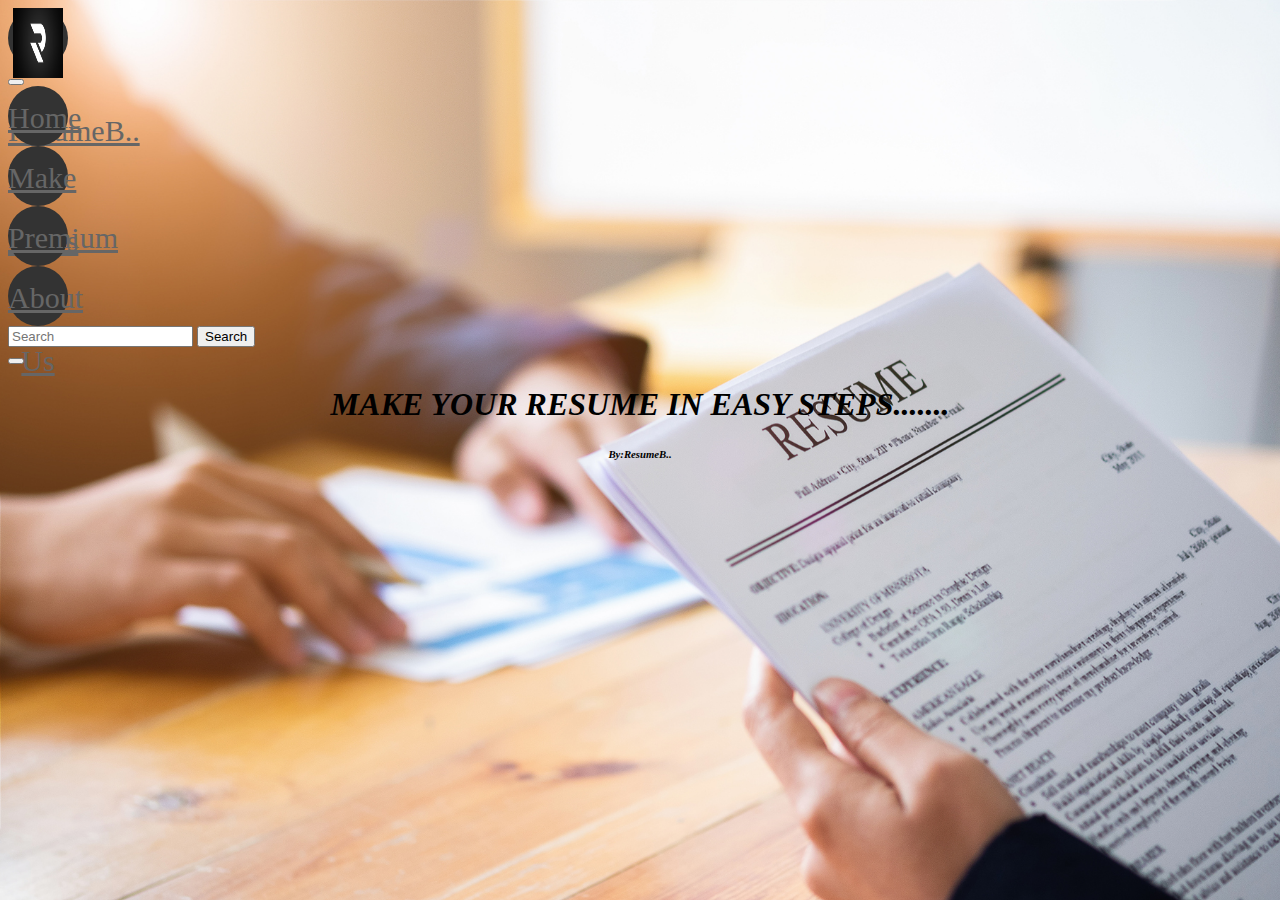
<file: index.html>
<!DOCTYPE html>
<html lang="en">
<head>
    <meta charset="UTF-8">
    <meta name="viewport" content="width=device-width, initial-scale=1.0">
<link rel="stylesheet" href="index.css">
    <link href="https://cdn.jsdelivr.net/npm/bootstrap@5.3.2/dist/css/bootstrap.min.css" rel="stylesheet" integrity="sha384-T3c6CoIi6uLrA9TneNEoa7RxnatzjcDSCmG1MXxSR1GAsXEV/Dwwykc2MPK8M2HN" crossorigin="anonymous"> 
    <title>ResumeB..</title>
</head>
<body>
  <script>
    /*var hi=prompt()
    alert("hello ji");*/
    var tweet = prompt("enter your tweet")
    var luke = tweet.length
    alert( "your tweet is" + luke +"no of character" + 140-luke + "character left")
  </script>
    
    <nav class="navbar navbar-expand-lg navbar-dark bg-dark">
        <div class="container-fluid">
        <a class="navbar-brand" href="r.jpg"><img src="r.jpg" height="70" width="50" alt="" my> ResumeB..</a>
        <button class="navbar-toggler" type="button" data-toggle="collapse" data-target="#navbarNavAltMarkup" aria-controls="navbarNavAltMarkup" aria-expanded="false" aria-label="Toggle navigation">
          <span class="navbar-toggler-icon"></span>
          
        </button>

        
        <div class="collapse navbar-collapse " id="navbarNavAltMarkup">
          <div class="navbar-nav mb-lg-auto m-lg-auto">
            <a class="nav-item nav-link active" href="#">Home <span class="sr-only"></span></a>
            <a class="nav-item nav-link" href="makeyour.html"> Make Yours <span class="sr-only"></span></a>
            <a class="nav-item nav-link" href="#">Premium<span class="sr-only"></span></a>
            <a class="nav-item nav-link " href="#">About Us<span class="sr-only"></span></a>
            <form class="d-flex ms-auto order-5">
                <input class="form-control me-2" type="search" placeholder="Search" aria-label="Search">
                <button class="btn btn-outline-success" type="submit">Search</button>
                </form>
              <button class="navbar-toggler" type="button" data-toggle="collapse" data-target="#navbarToggleExternalContent" aria-controls="navbarToggleExternalContent" aria-expanded="false" aria-label="Toggle navigation">
                <span class="navbar-toggler-icon"></span>
              </button>
              <div class="collapse navbar collapse"></div>
          </div>
          
            </div>
        </div>
      </nav>
      <div class="p-3 mb-2 bg-secondary text-white ">
        <style >
            body{
                background-image:url(iStock-1160804712.jpg);
                background-size: 1500px;
                
            }
        </style>
     
        
      <center><h1 style="font-style: italic;">MAKE YOUR RESUME IN EASY STEPS.......</h1></center>
      <CEnter><h6 style="font-style: italic;">By:ResumeB..</h6></CEnter>


   
      <script src="https://cdn.jsdelivr.net/npm/bootstrap@5.3.2/dist/js/bootstrap.bundle.min.js" integrity="sha384-C6RzsynM9kWDrMNeT87bh95OGNyZPhcTNXj1NW7RuBCsyN/o0jlpcV8Qyq46cDfL" crossorigin="anonymous"></script>
    </div>
</div>
<body>


</html>
</file>
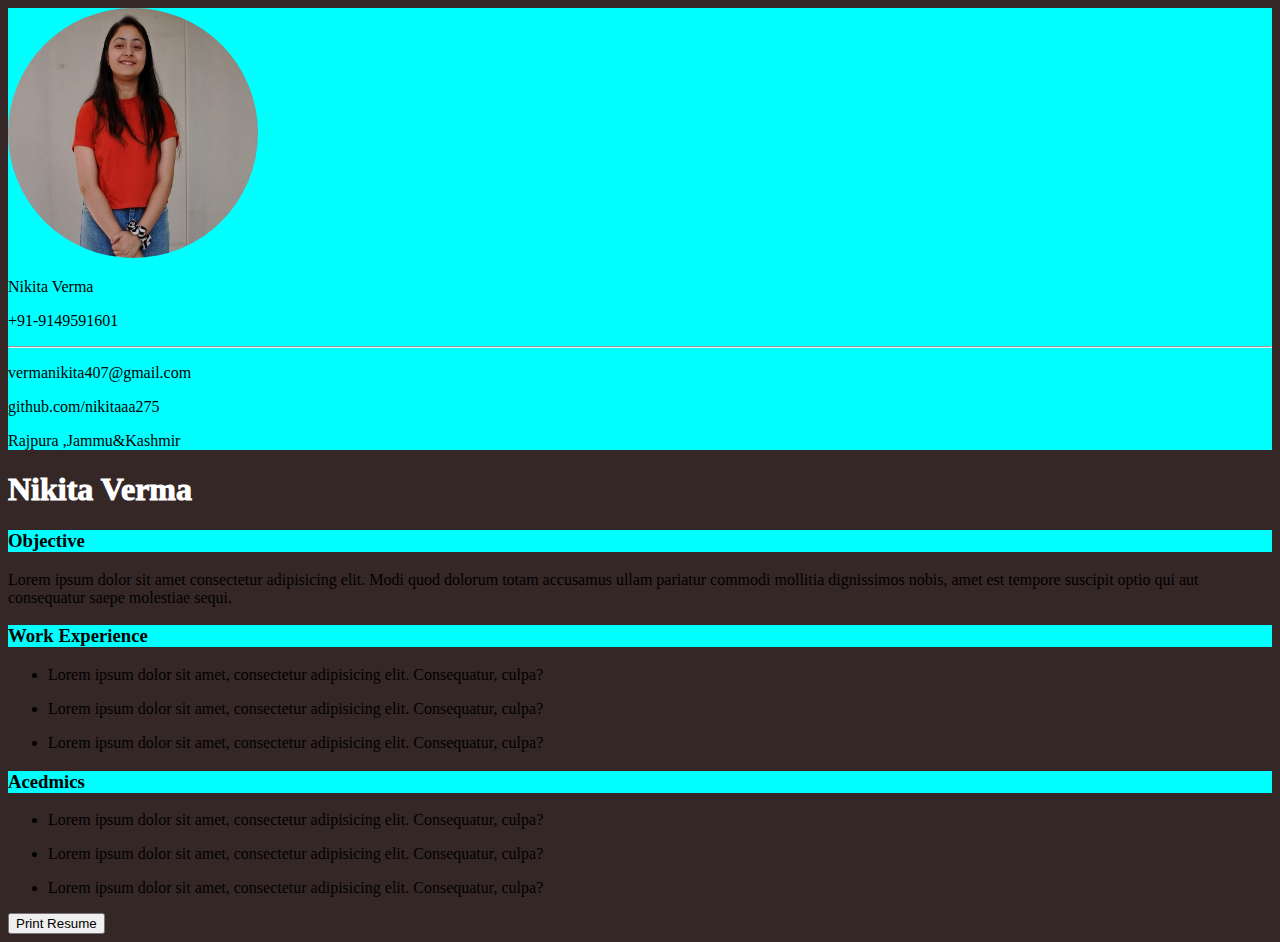
<file: generateresume.html>
<!DOCTYPE html>
<html lang="en">
<head>
    <meta charset="UTF-8">
    <meta name="viewport" content="width=device-width, initial-scale=1.0">
    <link href="https://cdn.jsdelivr.net/npm/bootstrap@5.3.2/dist/css/bootstrap.min.css" rel="stylesheet" integrity="sha384-T3c6CoIi6uLrA9TneNEoa7RxnatzjcDSCmG1MXxSR1GAsXEV/Dwwykc2MPK8M2HN" crossorigin="anonymous"> 
 
    <title>Generating Resume Template</title>
</head>
<body>
    <style>
        body{
            background-color: rgb(54, 39, 39);

        }
            
    </style>

    <div class="container" id="cv-template">
    <div class="row">
        <div class="col-md-4 text-center" style="background-color: aqua;">
            <img 
            src="IMG_20230927_105407 (1).jpg"
            style="border: 1px; border-radius: 50%; height: 250px ; width: 250px;"
            >
            <div class="container">
            <p id="nameT1">Nikita Verma</p>
            <p id="contactT">+91-9149591601</p>
            <hr>
            <p id="mailT">vermanikita407@gmail.com</p>
            <p id="githubT">github.com/nikitaaa275</p>
            <p id="adressT">Rajpura ,Jammu&Kashmir</p>
        </div>
        </div>
   
       
        <div class="col-md-6 ">
           <h1 id="nameT2" class="text-center" style="font-weight: 980; color: white; ">Nikita Verma</h1>
           <div class="card mt-4">
            <div class="card-header " style="background-color: aqua;">
                <h3 id="objectiveT">Objective</h3>
            </div>
            <div class="card-body">
                <p id="paragraphT">Lorem ipsum dolor sit amet consectetur adipisicing elit. Modi quod dolorum totam accusamus ullam pariatur commodi mollitia dignissimos nobis, amet est tempore suscipit optio qui aut consequatur saepe molestiae sequi.</p>
            </div>
           </div>
           <div class="card mt-4">
            <div class="card-header " style="background-color: aqua;">
                <h3 id="workexerienceT">Work Experience</h3>
            </div>
            <div class="card-body">
                <ul>
                    <li>
                        Lorem ipsum dolor sit amet, consectetur adipisicing elit. Consequatur, culpa?
                    </li>
                </ul>
                <ul>
                    <li>
                        Lorem ipsum dolor sit amet, consectetur adipisicing elit. Consequatur, culpa?
                    </li>
                </ul>
                <ul>
                    <li>
                        Lorem ipsum dolor sit amet, consectetur adipisicing elit. Consequatur, culpa?
                    </li>
                </ul>
                </div>
           </div>
           <div class="card mt-4">
            <div class="card-header " style="background-color: aqua;">
                <h3 id="acedmicT">Acedmics</h3>
            </div>
            <div class="card-body">
                <ul>
                    <li>
                        Lorem ipsum dolor sit amet, consectetur adipisicing elit. Consequatur, culpa?
                    </li>
                </ul>
                <ul>
                    <li>
                        Lorem ipsum dolor sit amet, consectetur adipisicing elit. Consequatur, culpa?
                    </li>
                </ul>
                <ul>
                    <li>
                        Lorem ipsum dolor sit amet, consectetur adipisicing elit. Consequatur, culpa?
                    </li>
                </ul>
                </div>
           </div>

        </div>
      
     
    </div>
    </div>
    <div class="container text-center mt-3">
        <button onclick="printCV()" class="btn btn-primary btn-dark">Print Resume</button>
       </div>
        <script src="https://cdn.jsdelivr.net/npm/bootstrap@5.3.2/dist/js/bootstrap.bundle.min.js" integrity="sha384-C6RzsynM9kWDrMNeT87bh95OGNyZPhcTNXj1NW7RuBCsyN/o0jlpcV8Qyq46cDfL" crossorigin="anonymous"></script>
    
         
                   
         
</body>
</html>
</file>
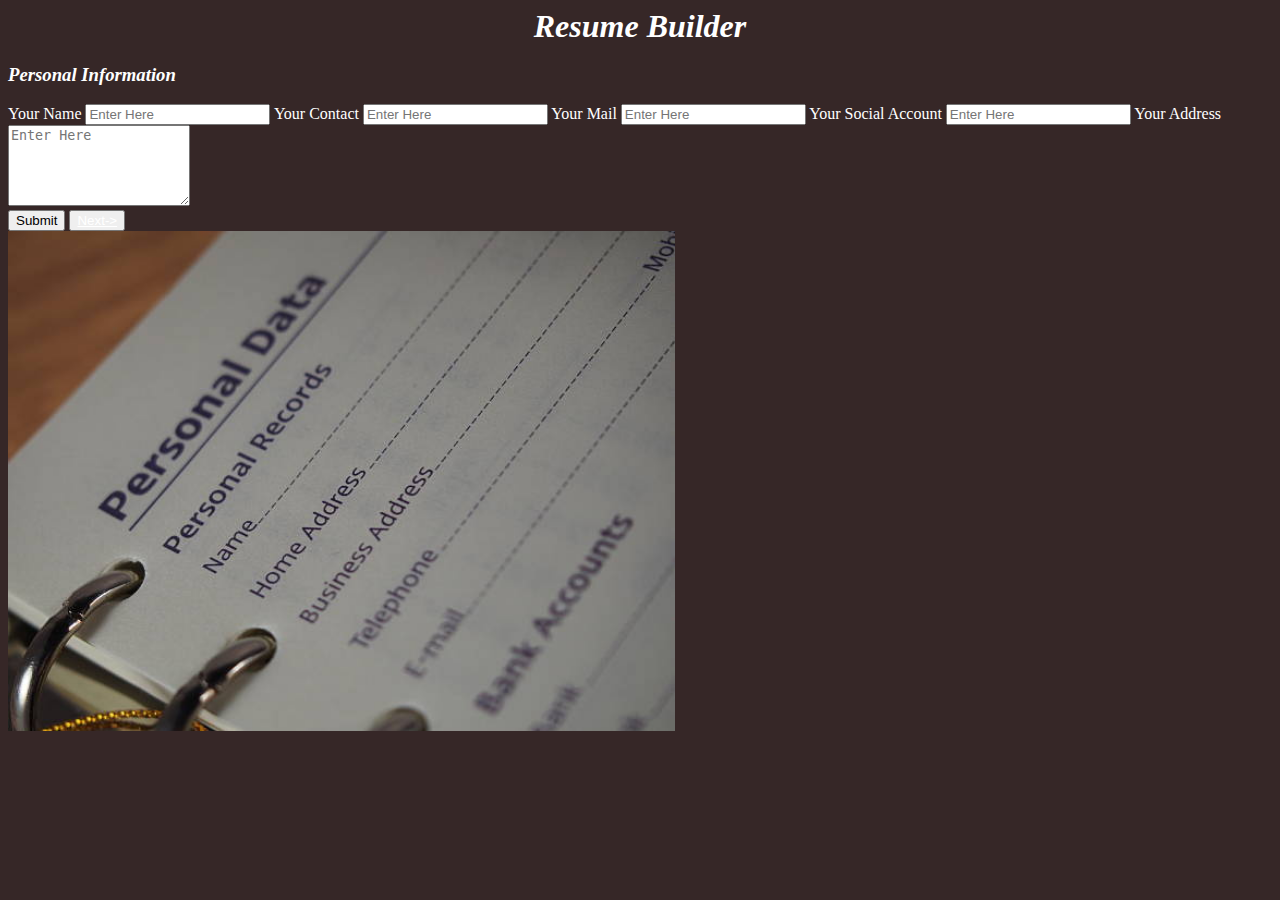
<file: makeyour.html>
<!DOCTYPE html>
<html lang="en">
<head>
    <meta charset="UTF-8">
    <meta name="viewport" content="width=device-width, initial-scale=1.0">
    <link href="https://cdn.jsdelivr.net/npm/bootstrap@5.3.2/dist/css/bootstrap.min.css" rel="stylesheet" integrity="sha384-T3c6CoIi6uLrA9TneNEoa7RxnatzjcDSCmG1MXxSR1GAsXEV/Dwwykc2MPK8M2HN" crossorigin="anonymous"> 
    <a href="index.html"></a>
    <a href="index.css"></a>
    <title>Make Yours</title>
</head>
<body>
  
    <style>
        body{
            background-color: rgb(54, 39, 39);

        }
            
    </style>
  
    <center><h1 style="font-style: italic; margin: 2px; color: white;">Resume Builder</h1></center>
   <div class="container" id=" cv-form">
    <div class="row">
        <div class="col-md-6">
          
           
            <h3 style="color: white; font-style: italic;">Personal Information</h3>
            
           <div class="form-group">
            <label for="namefield" style="color: white;" >  Your Name</label>
            <input type="text" id="namefield" class="form-control" placeholder="Enter Here"/>
            <!-- this above form statement shows that we have created a div which is use to divide 
            pages into two equal half col-md-6 ka matlb h ki total 12 colam hote h to hamne 1 part
        6 ka banaya aur dusra bhi 6 ka banaya h  ab label ka use kia h form banane ke lie name le rahe h islie 
    nmaefield ka use kia h for ke lie aur input m type m text as text input lenge -->
    <label for="contactfield" style="color: white;"> Your Contact</label>
    <input type="contact" id="contactfield" class="form-control" placeholder="Enter Here ">
    <label for="emailfield" style="color: white;">Your Mail</label>
    <input type="email" id="emailfield" class="form-control" placeholder="Enter Here">
    <label for="link" style="color: white;">Your Social Account</label>
    <input type="linkfield" id="linkfield" class="form-control" placeholder="Enter Here">
    <label for="Addressfield" style="color: white;">Your Address</label>
    <textarea type="text" id="Addressfield" class="form-control" placeholder="Enter Here" rows="5">
</textarea>
           </div>
           <button type="button" class="btn btn-dark">Submit</button>
           <button type="button" class="btn btn-dark mb-lg-auto "  > <a href="professional.html" style="color: white;">Next-></a> </button>

       
        </div>
        <div class="col-md-6">
            <img src="personal.jpg" height="500" alt="sorry">
        </div>
   



    <script src="https://cdn.jsdelivr.net/npm/bootstrap@5.3.2/dist/js/bootstrap.bundle.min.js" integrity="sha384-C6RzsynM9kWDrMNeT87bh95OGNyZPhcTNXj1NW7RuBCsyN/o0jlpcV8Qyq46cDfL" crossorigin="anonymous"></script>
</div>
</div>
</body>
</html>
</file>
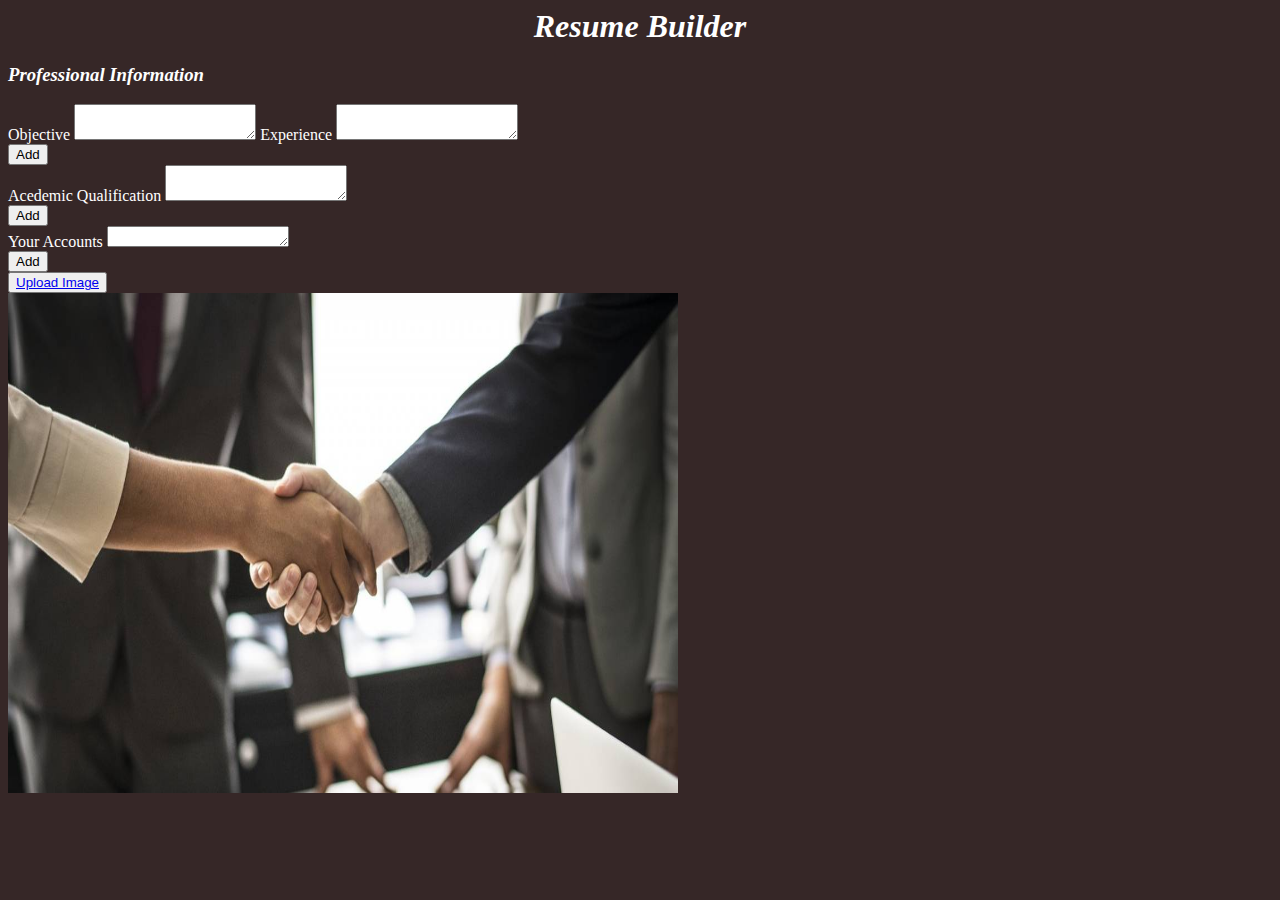
<file: professional.html>
<!DOCTYPE html>
<html lang="en">
<head>
    <meta charset="UTF-8">
    <meta name="viewport" content="width=device-width, initial-scale=1.0">
    <link href="https://cdn.jsdelivr.net/npm/bootstrap@5.3.2/dist/css/bootstrap.min.css" rel="stylesheet" integrity="sha384-T3c6CoIi6uLrA9TneNEoa7RxnatzjcDSCmG1MXxSR1GAsXEV/Dwwykc2MPK8M2HN" crossorigin="anonymous"> 
    <title>Professional Information</title>
</head>
<body>
    <style>
        body{
            background-color: rgb(54, 39, 39);

        }
            
    </style>
  
    <center><h1 style="font-style: italic; margin: 2px; color: white;">Resume Builder</h1></center>
   <div class="container">
    <div class="row">
        <div class="col-md-6">
          
           
            <h3 style="color: white; font-style: italic;">Professional Information</h3>
            
           <div class="form-group">
            <label for="namefield" style="color: white;" >  Objective </label>
            <textarea type=""  class="form-control wefield" placeholder="Enter Here" rows="2" id="ObjectiveField">
            </textarea>
            <!-- class me wefield ka use aata h ek aur text box banane m  -->
            <!-- this above form statement shows that we have created a div which is use to divide 
            pages into two equal half col-md-6 ka matlb h ki total 12 colam hote h to hamne 1 part
        6 ka banaya aur dusra bhi 6 ka banaya h  ab label ka use kia h form banane ke lie name le rahe h islie 
    nmaefield ka use kia h for ke lie aur input m type m text as text input lenge -->
    <label for="contactfield" style="color: white;"> Experience</label>
    <textarea type=""  class="form-control wefield" placeholder="Enter Here" rows="2">
    </textarea>

    <!-- new text area -->

    <div class="container text-center " id="WeAddButton">
        <!-- text-center ki help se button center m aajega -->
        <button type="button" class="btn btn-dark">Add</button>
        <!-- is add button ki help se hamne jo uper m wefield banaya h uska same box is add ko click kar ke aaega -->
    </div>
    <label for="" style="color: white;">Acedemic Qualification</label>
    <textarea type=""  class="form-control aqfield" placeholder="Enter Here" rows="2">
    </textarea>

    <!-- new textarea   -->
    <div class="container  text-center" id="AqAddButton">
        <!-- mt 2 ki help se button center m aajega -->
        <button type="button" class="btn btn-dark text-center">Add</button>
        <!-- is add button ki help se hamne jo uper m wefield banaya h uska same box is add ko click kar ke aaega -->
    </div>
    <label for="link" style="color: white;">Your Accounts</label>
    <textarea type="" style="color: black;"  class="form-control acfield" placeholder="Enter Here" rows="1">
    </textarea>
    <div class="container text-center " id="AcAddButton">
        <!-- mt 2 ki help se button center m aajega -->
        <button type="button" class="btn btn-dark" id="AddAc">Add</button>
    
           </div>
           

       </div>
       <div class="container text-center mt-3">
        <button class="btn btn-primary btn-dark"> <a href="profileimage.html" class="btn btn-primary btn-dark"> Upload Image</a></button>
       </div>
        </div>
        <div class="col-md-6">
            <img src="professional.jpg" height="500" width="670" alt="sorry">
        </div>
   



    <script src="https://cdn.jsdelivr.net/npm/bootstrap@5.3.2/dist/js/bootstrap.bundle.min.js" integrity="sha384-C6RzsynM9kWDrMNeT87bh95OGNyZPhcTNXj1NW7RuBCsyN/o0jlpcV8Qyq46cDfL" crossorigin="anonymous"></script>
    
</body>
</html>
</file>
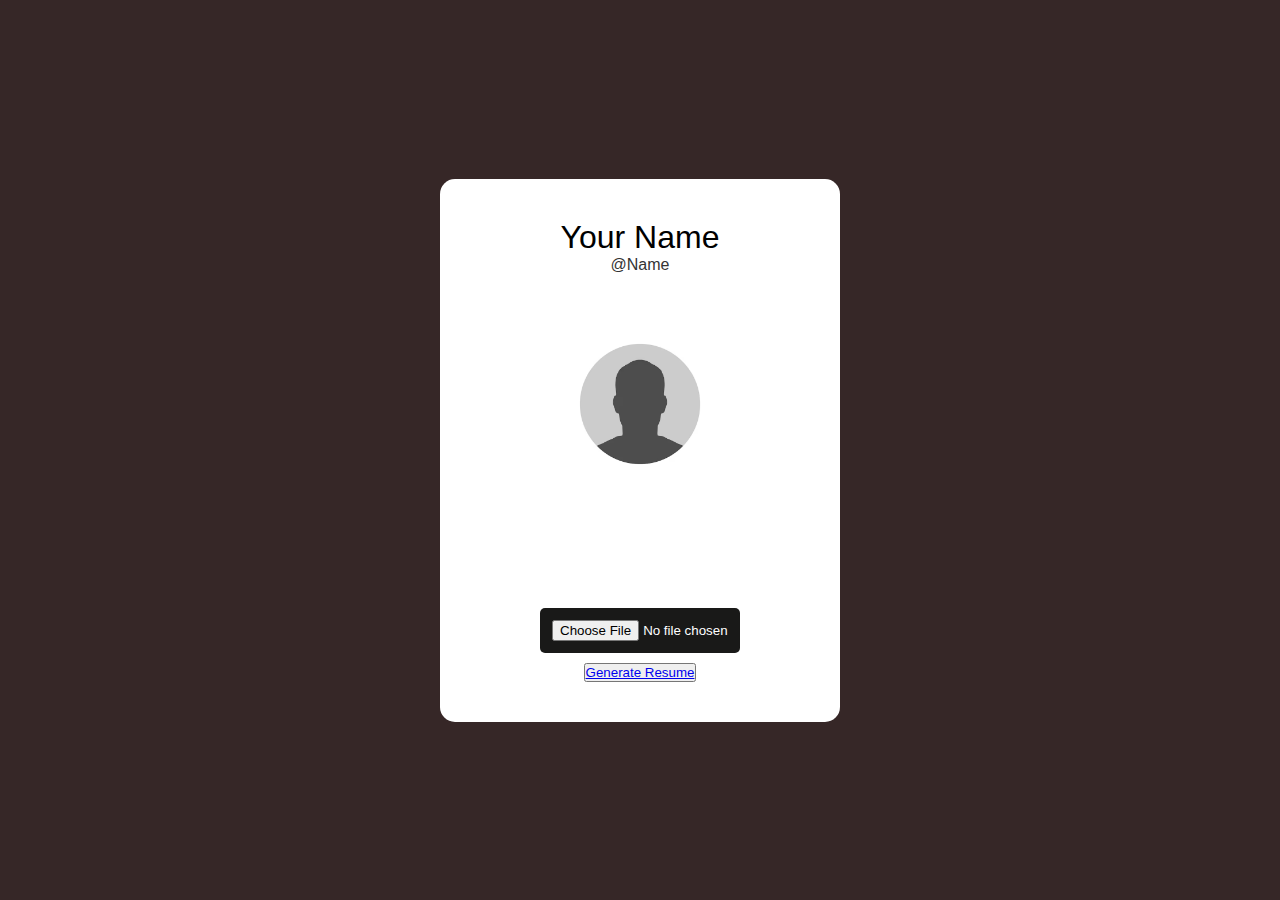
<file: profileimage.html>
<!DOCTYPE html>
<html>
<head>
    <meta name="viewport" content="width=device-width, initial-scale=1.0">
    <title>Upload Image Using JavaScript - Easy Tutorials</title>
    <link rel="stylesheet" href="style.css">
</head>
<body>
    <div class="hero">
        <div class="card">
            <h1>Your Name</h1>
            <p>@Name</p>
            <img src="man-avatar-profile-picture-vector-illustration_268834-538.avif" id="profile.pic">
            <label for="input-file"></label>
            <input type="file" accept="image/jpeg, image/png, image/jpg" id="input-file">
            <div class="container text-center mt-3">
                <button onclick="generateCV()" class="btn btn-primary btn-dark"> <a href="generateresume.html" class="btn btn-primary btn-dark"> Generate Resume</a></button>
               </div>
        </div>
       
    </div>
    
    <script>
        let profilepic = document.getElementById("profile.pic");
        let inputFile = document.getElementById("input-file");
        inputFile.onchange=function()
        {
            profilepic.src= URL.createObjectURL(inputFile.files[0]);
        }
    </script>
    
</body>
</html>
</file>
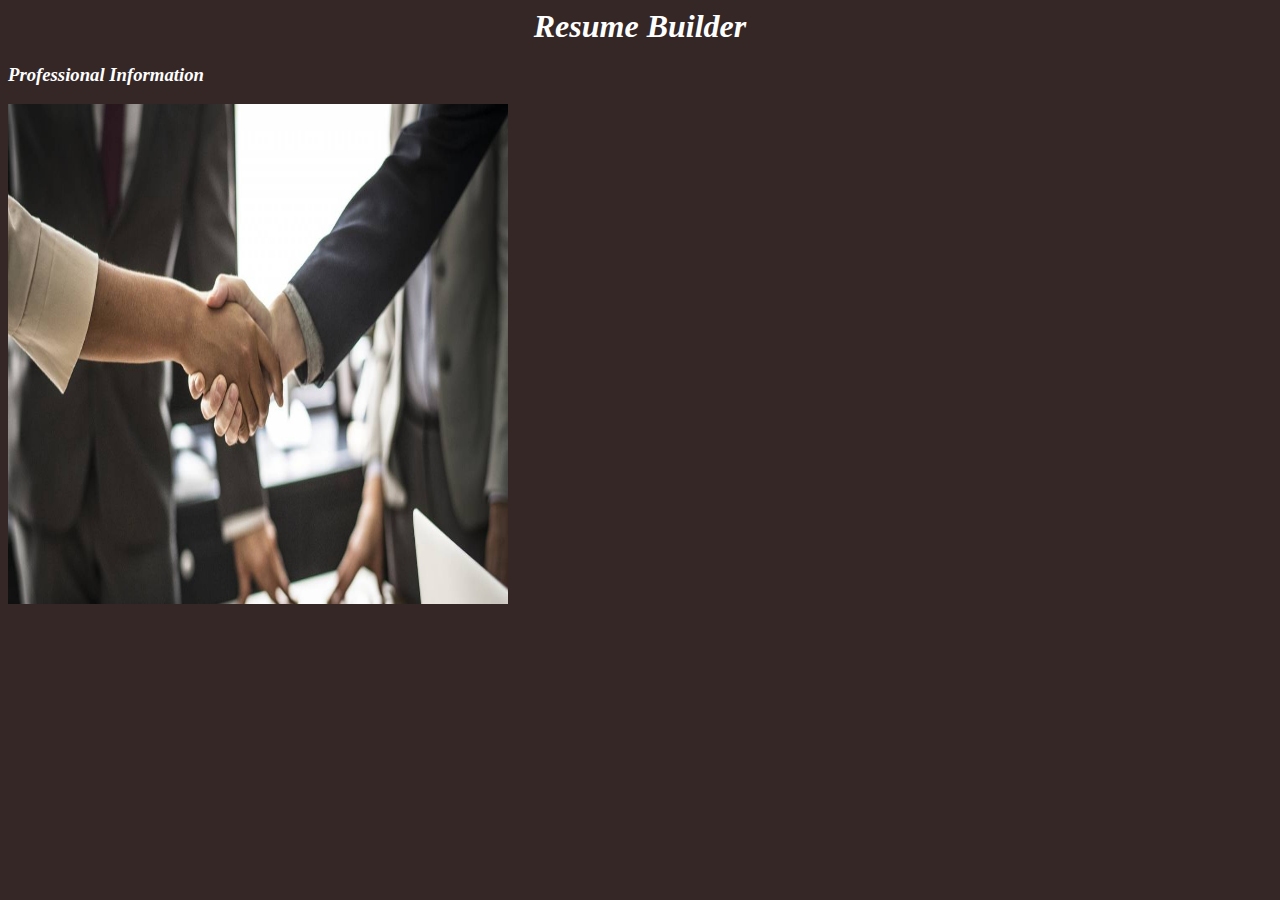
<file: random.html>
<!DOCTYPE html>
<html lang="en">
<head>
    <meta charset="UTF-8">
    <meta name="viewport" content="width=device-width, initial-scale=1.0">
    <title>Document</title>
</head>
<body>
    <style>
        body{
            background-color: rgb(54,39,39);
        }
    </style>
              
              <center><h1 style="font-style: italic; margin: 2px; color: white;">Resume Builder</h1></center>
              <div class="container">
               <div class="row">
                   <div class="col-md-6">
                     
                      
                       <h3 style="color: white; font-style: italic;">Professional Information</h3>
</div>
<div class="col-md-6">
    <img src="professional.jpg" height="500" width="500" alt="sorry">
</div>
        </div>
      </div>
      <di    v class ="container" id="cv-template">
    
        <!-- iske div ke andar m template ke lie code likhenge
        to ab div bana lie h ab ham jaenge css m aur likhenge 
        #cv-form{
            display:none; is se kya hoga ki jo hamra page hoga wo filhal blanck hojaega
        }-->
        <div class="container" id=" cv-form">
            <div class="row">
                <div class="col-md-6">
</body>
</html>
</file>
<file: index.css>
body{
     rgb(13, 13, 13);
}
#cv-form{
     display:none; 
 }
 .myimg{
     border: 1px solid black;
     border-radius: 50%;
     
 }
nav a{
    position: relative; 
  display: block;
  width: 60px;
  height: 60px;
  text-align: center;
  line-height: 63px;
  background: #333;
  border-radius: 50%;
  font-size: 30px;
  color: #666;
  transition: .5s;
}
nav a::before {
    content: '';
    position: absolute;
    top: 0;
    left: 0;
    width: 100%;
    height: 100%;
    border-radius: 50%;
    background: #ffee10;
    transition: .5s;
    transform: scale(.9);
    z-index: -1;
  }
  nav a:hover::before {
    transform: scale(1.1);
    box-shadow: 0 0 15px #ffee10;
  }
  
  nav a:hover {
    color: #ffee10;
    box-shadow: 0 0 5px #ffee10;
    text-shadow: 0 0 5px #ffee10;
  }
</file>
<file: style.css>
/* Resetting default margin, padding, and font */
* {
    margin: 0;
    padding: 0;
    font-family: "Poppins", sans-serif;
    box-sizing: border-box;
}

/* Styles for the .hero class */
.hero {
    width: 100%;
    height: 100vh;
    background:rgb(54, 39, 39);
    display: flex;
    align-items: center;
    justify-content: center;
}

/* Styles for the .card class */
.card {
    width: 400px;
    background: #fff;
    padding: 40px;
    border-radius: 15px;
    text-align: center;
    color: #333;
}

/* Styles for the h1 element inside .card */
.card h1 {
    font-weight: 500;
    color: #000;
}

/* Styles for the img element inside .card */
.card img {
    width: 180px;
    height: 180px;
    border-radius: 50%;
    margin-top: 40px;
    margin-bottom: 20px;
}

/* Styles for the label element */
label {
    height: 40px;
    display: block;
    margin-top: 20px;
    margin-bottom: 20px;
    border-radius: 50%;
}

/* Styles for the input element with type file */
input[type="file"] {
    width: 200px;
    background: #191918;
    color: #fff;
    padding: 12px;
    margin: 10px auto;
    border-radius: 5px;
}
</file>
